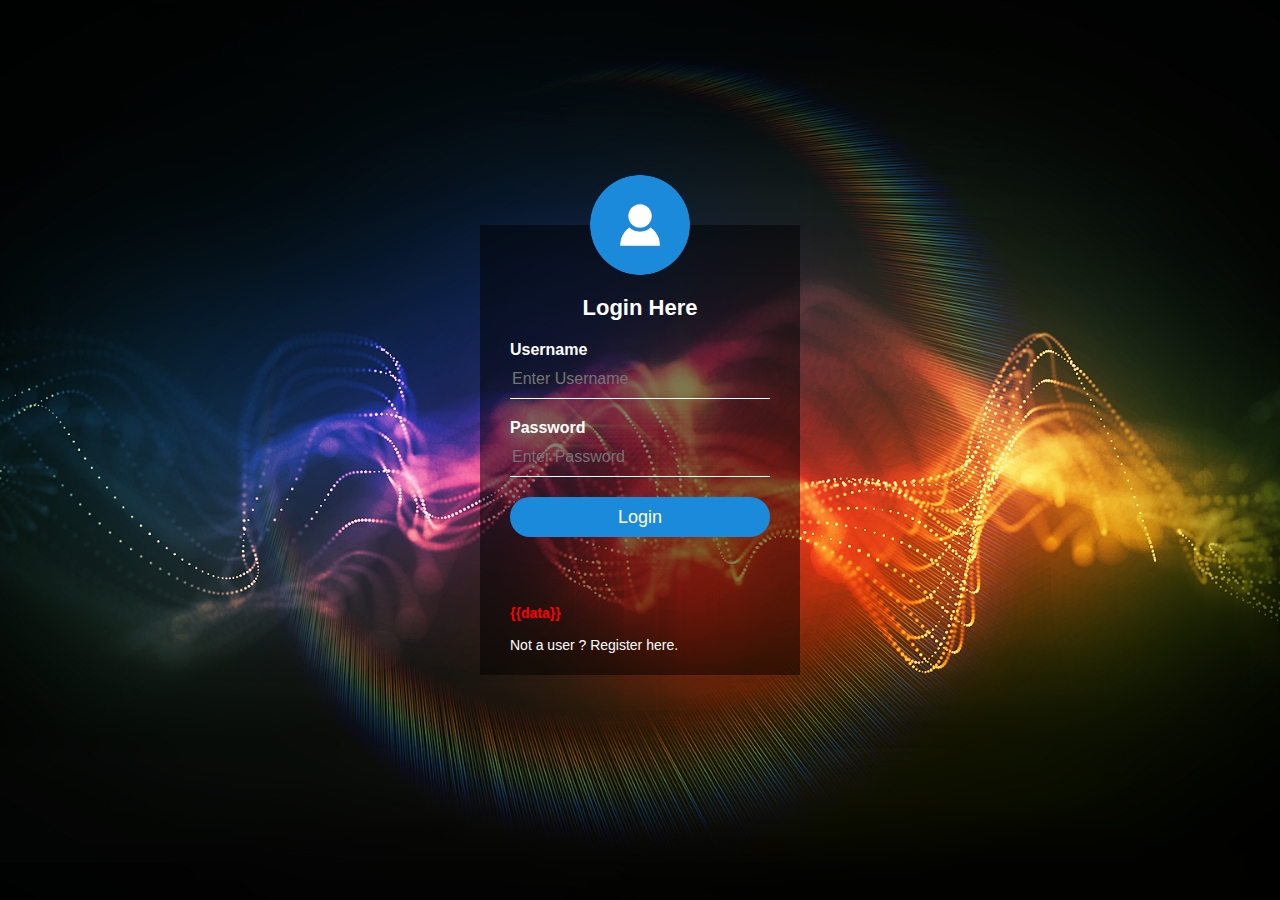
<file: templates/index.html>
<html>
<head>
    <title>Speech Recognition</title>
    <link rel="stylesheet" href='/static/styles.css'>   
	<title>Speech Recognition</title>
</head>
    <body>
    <div class="login-box">
		<img src="/static/avatar.png" class="avatar">
        <h1>Login Here</h1>
		<form method="post" action='/login_status' enctype="multipart/form-data">
			<p>Username</p>
			<input type="text" name="username" placeholder="Enter Username">
			<p>Password</p>
			<input type="password" name="password" placeholder="Enter Password">
			<input type="submit" name="submit" value="Login">
			<br><br><br>
			<h2>{{data}}</h2>
		</form> 
		 <a href="/register">Not a user ? Register here.</a>  			
    </div>
	
    </body>
</html>
</file>
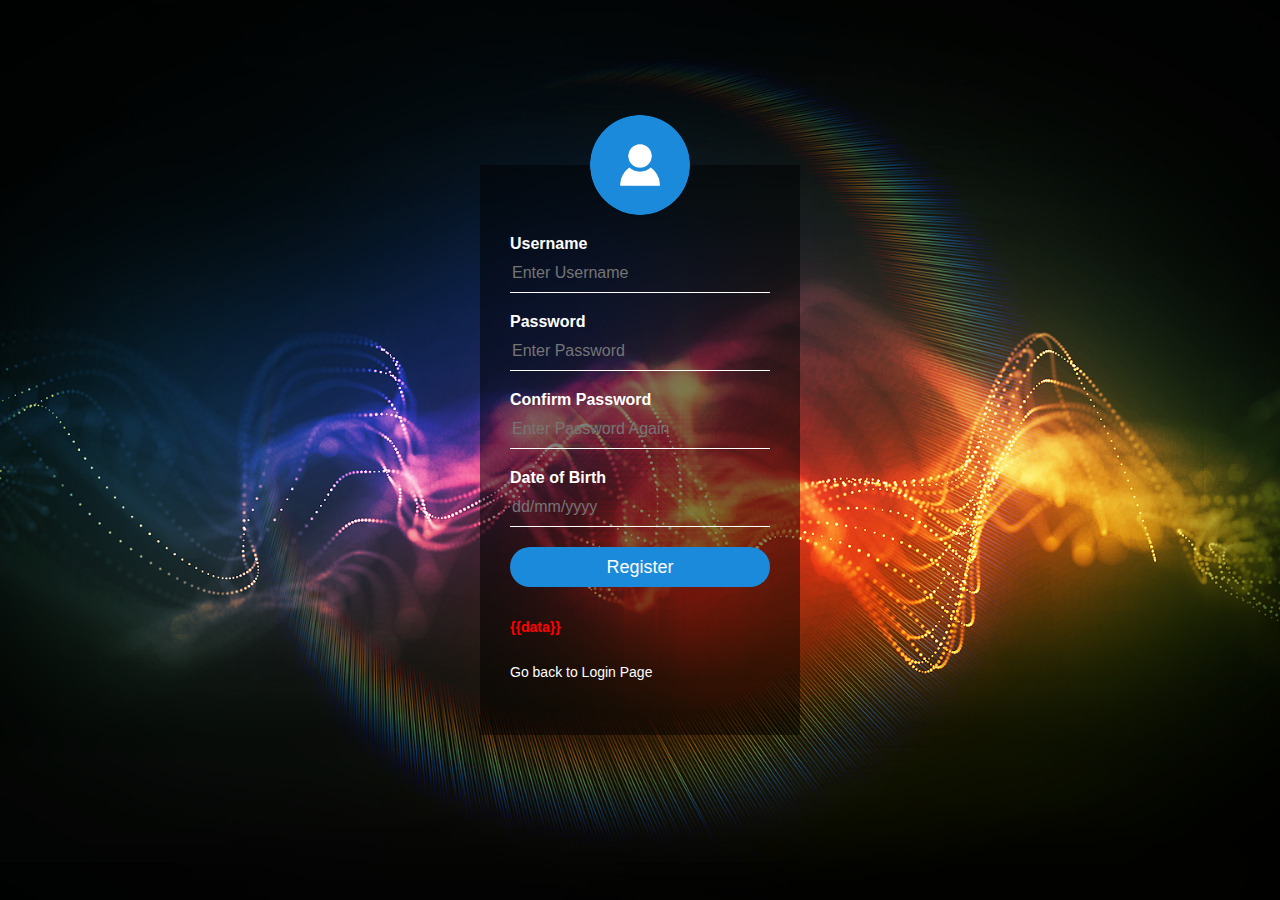
<file: templates/register.html>
<html>
<head>
    <title>Speech Recognition</title>
    <link rel="stylesheet" href='/static/styles2.css'>   
	<title>Speech Recognition</title>
</head>
    <body>
    <div class="login-box">
    <img src="/static/avatar.png" class="avatar">
            <form method="post" action='/register_status' enctype="multipart/form-data">
            <p>Username</p>
            <input type="text" name="username" placeholder="Enter Username">
            <p>Password</p>
            <input type="password" name="password" placeholder="Enter Password">
			<p>Confirm Password</p>
            <input type="password" name="cpassword" placeholder="Enter Password Again">
			<p>Date of Birth</p>
            <input type="text" name="dob" placeholder="dd/mm/yyyy" >
            <input type="submit" name="submit" value="Register">
			<h2>{{data}}</h2>
			<br>
            <a href="/login">Go back to Login Page</a>    
            </form>
        
        
        </div>
    
    </body>
</html>
</file>
<file: static/styles.css>
body{
    margin: 0;
    padding: 0;
    background: url(image.png);
    background-size: cover;
    background-position: center;
    font-family: sans-serif;
}

h2{
	color: red;
	font-size : 14px;
}
.login-box{
    width: 320px;
    height: 450px;
    background: rgba(0, 0, 0, 0.5);
    color: #fff;
    top: 50%;
    left: 50%;
    position: absolute;
    transform: translate(-50%,-50%);
    box-sizing: border-box;
    padding: 70px 30px;
}
.avatar{
    width: 100px;
    height: 100px;
    border-radius: 50%;
    position: absolute;
    top: -50px;
    left: calc(50% - 50px);
}
h1{
    margin: 0;
    padding: 0 0 20px;
    text-align: center;
    font-size: 22px;
}
.login-box p{
    margin: 0;
    padding: 0;
    font-weight: bold;
}
.login-box input{
    width: 100%;
    margin-bottom: 20px;
}
.login-box input[type="text"], input[type="password"]
{
    border: none;
    border-bottom: 1px solid #fff;
    background: transparent;
    outline: none;
    height: 40px;
    color: #fff;
    font-size: 16px;
}
.login-box input[type="submit"]
{
    border: none;
    outline: none;
    height: 40px;
    background: #1c8adb;
    color: #fff;
    font-size: 18px;
    border-radius: 20px;
}
.login-box input[type="submit"]:hover
{
    cursor: pointer;
    background: #39dc79;
    color: #000;
}

.login-box a{
    text-decoration: none;
    font-size: 14px;
    color: #fff;
}
.login-box a:hover
{
    color: #39dc79;
}
</file>
<file: static/styles2.css>
body{
    margin: 0;
    padding: 0;
    background: url(image.png);
    background-size: cover;
    background-position: center;
    font-family: sans-serif;
}

h2{
	color: red;
	font-size : 14px;
}
.login-box{
    width: 320px;
    height: 570px;
    background: rgba(0, 0, 0, 0.5);
    color: #fff;
    top: 50%;
    left: 50%;
    position: absolute;
    transform: translate(-50%,-50%);
    box-sizing: border-box;
    padding: 70px 30px;
}
.avatar{
    width: 100px;
    height: 100px;
    border-radius: 50%;
    position: absolute;
    top: -50px;
    left: calc(50% - 50px);
}
h1{
    margin: 0;
    padding: 0 0 20px;
    text-align: center;
    font-size: 22px;
}
.login-box p{
    margin: 0;
    padding: 0;
    font-weight: bold;
}
.login-box input{
    width: 100%;
    margin-bottom: 20px;
}
.login-box input[type="text"], input[type="password"]
{
    border: none;
    border-bottom: 1px solid #fff;
    background: transparent;
    outline: none;
    height: 40px;
    color: #fff;
    font-size: 16px;
}
.login-box input[type="submit"]
{
    border: none;
    outline: none;
    height: 40px;
    background: #1c8adb;
    color: #fff;
    font-size: 18px;
    border-radius: 20px;
}
.login-box input[type="submit"]:hover
{
    cursor: pointer;
    background: #39dc79;
    color: #000;
}

.login-box a{
    text-decoration: none;
    font-size: 14px;
    color: #fff;
}
.login-box a:hover
{
    color: #39dc79;
}
</file>
